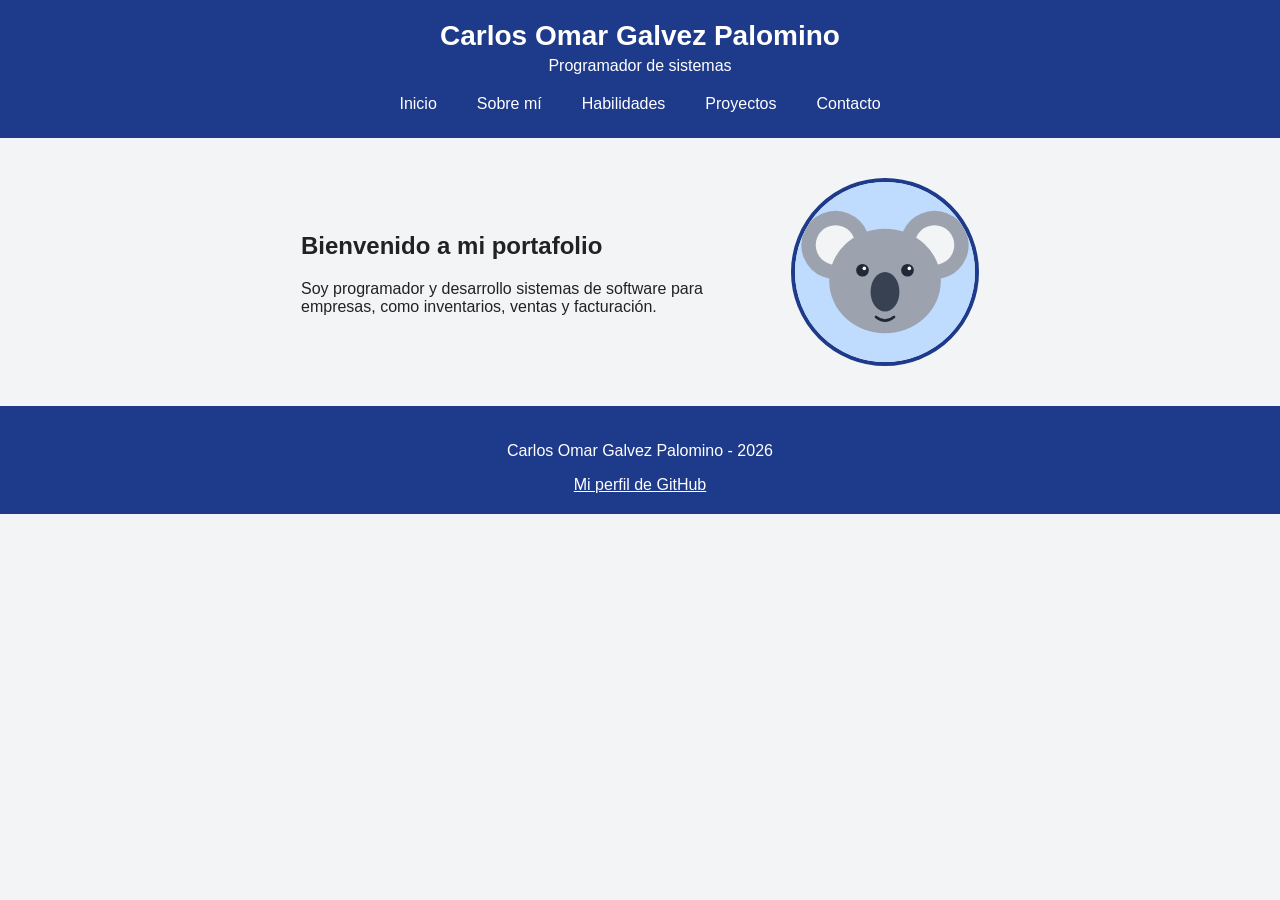
<file: index.html>
<!DOCTYPE html>
<html lang="es">
<head>
    <meta charset="UTF-8">
    <meta name="viewport" content="width=device-width, initial-scale=1.0">
    <title>Portafolio - Carlos Omar Galvez Palomino</title>
    <link rel="stylesheet" href="css/styles.css">
</head>
<body>
    <header class="encabezado">
        <h1 class="nombre">Carlos Omar Galvez Palomino</h1>
        <p class="profesion">Programador de sistemas</p>
        <nav class="menu">
            <a href="index.html">Inicio</a>
            <a href="sobre-mi.html">Sobre mí</a>
            <a href="habilidades.html">Habilidades</a>
            <a href="proyectos.html">Proyectos</a>
            <a href="contacto.html">Contacto</a>
        </nav>
    </header>

    <main>
        <section class="principal">
            <div class="principal-texto">
                <h2>Bienvenido a mi portafolio</h2>
                <p>
                    Soy programador y desarrollo sistemas de software para empresas, como
                    inventarios, ventas y facturación.
                </p>
            </div>
            <img class="avatar" src="img/avatar.svg" alt="Avatar de un koala">
        </section>
    </main>

    <footer class="pie">
        <p>Carlos Omar Galvez Palomino - 2026</p>
        <a href="https://github.com/OmarGalvez1979">Mi perfil de GitHub</a>
    </footer>
</body>
</html>
</file>
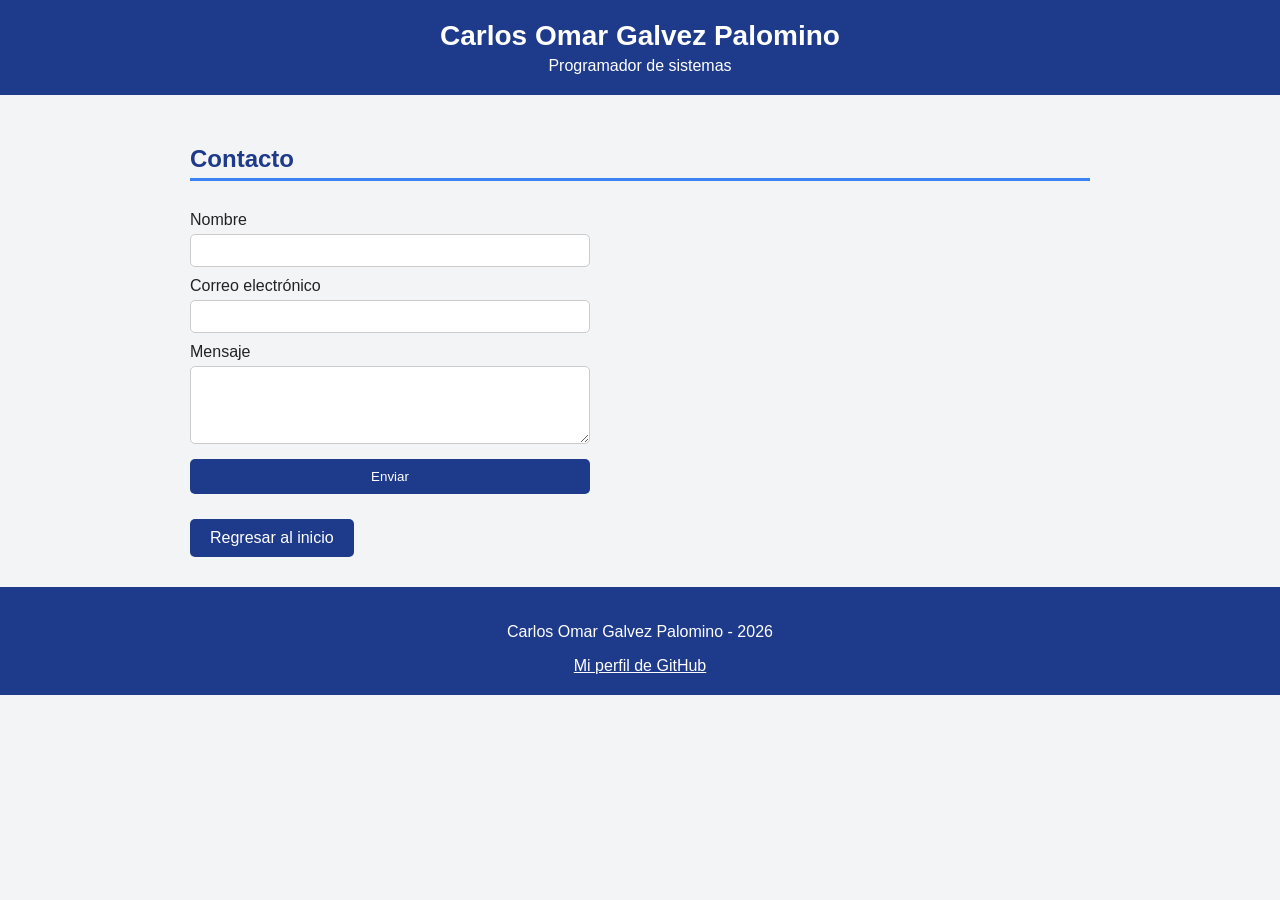
<file: contacto.html>
<!DOCTYPE html>
<html lang="es">
<head>
    <meta charset="UTF-8">
    <meta name="viewport" content="width=device-width, initial-scale=1.0">
    <title>Contacto - Carlos Omar Galvez Palomino</title>
    <link rel="stylesheet" href="css/styles.css">
</head>
<body>
    <header class="encabezado">
        <h1 class="nombre">Carlos Omar Galvez Palomino</h1>
        <p class="profesion">Programador de sistemas</p>
    </header>

    <main>
        <section class="seccion">
            <h2>Contacto</h2>
            <form class="formulario">
                <label for="nombre">Nombre</label>
                <input type="text" id="nombre" name="nombre">

                <label for="correo">Correo electrónico</label>
                <input type="email" id="correo" name="correo">

                <label for="mensaje">Mensaje</label>
                <textarea id="mensaje" name="mensaje" rows="4"></textarea>

                <button type="button" class="boton">Enviar</button>
            </form>
            <a class="boton-regresar" href="index.html">Regresar al inicio</a>
        </section>
    </main>

    <footer class="pie">
        <p>Carlos Omar Galvez Palomino - 2026</p>
        <a href="https://github.com/OmarGalvez1979">Mi perfil de GitHub</a>
    </footer>
</body>
</html>
</file>
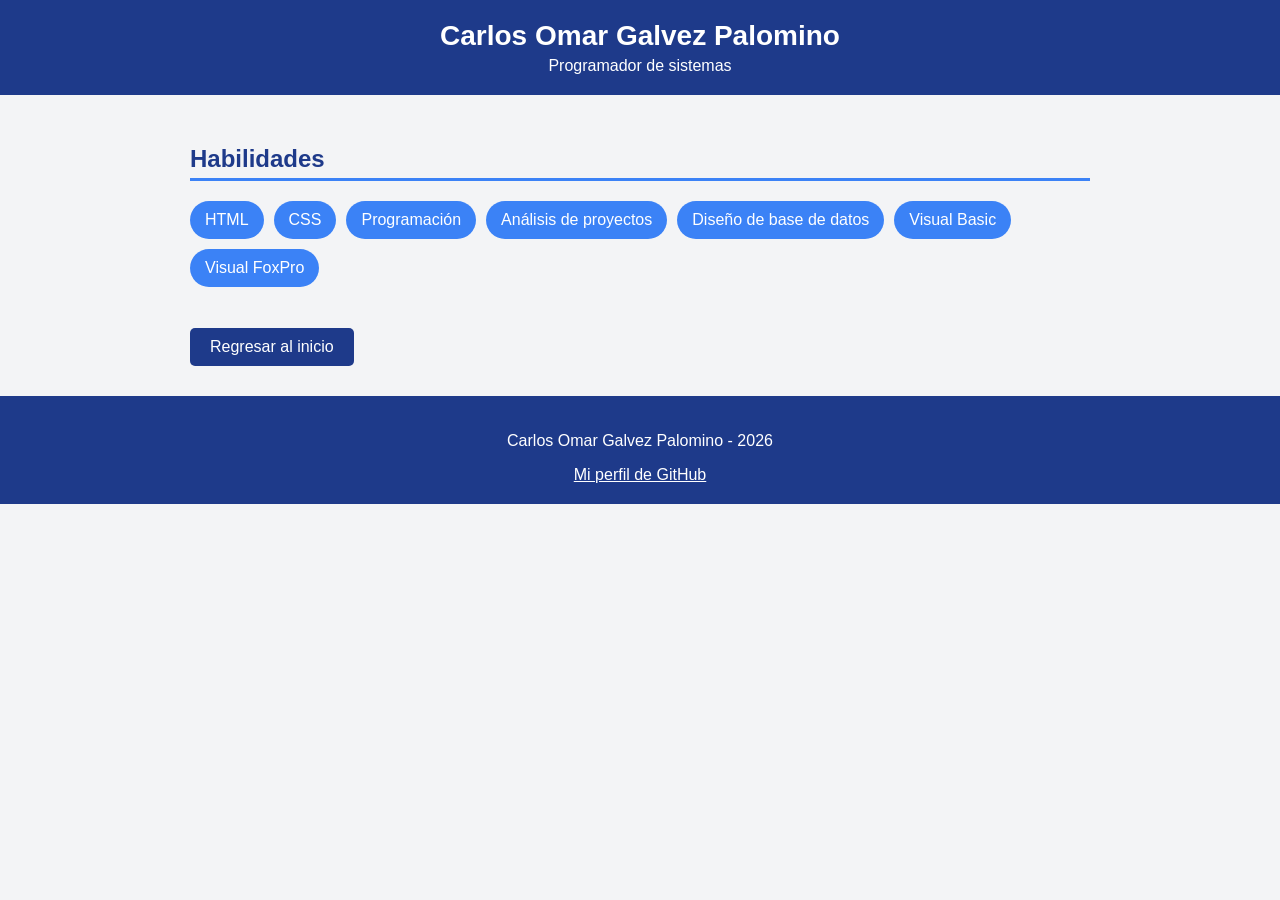
<file: habilidades.html>
<!DOCTYPE html>
<html lang="es">
<head>
    <meta charset="UTF-8">
    <meta name="viewport" content="width=device-width, initial-scale=1.0">
    <title>Habilidades - Carlos Omar Galvez Palomino</title>
    <link rel="stylesheet" href="css/styles.css">
</head>
<body>
    <header class="encabezado">
        <h1 class="nombre">Carlos Omar Galvez Palomino</h1>
        <p class="profesion">Programador de sistemas</p>
    </header>

    <main>
        <section class="seccion">
            <h2>Habilidades</h2>
            <ul class="habilidades">
                <li>HTML</li>
                <li>CSS</li>
                <li>Programación</li>
                <li>Análisis de proyectos</li>
                <li>Diseño de base de datos</li>
                <li>Visual Basic</li>
                <li>Visual FoxPro</li>
            </ul>
            <a class="boton-regresar" href="index.html">Regresar al inicio</a>
        </section>
    </main>

    <footer class="pie">
        <p>Carlos Omar Galvez Palomino - 2026</p>
        <a href="https://github.com/OmarGalvez1979">Mi perfil de GitHub</a>
    </footer>
</body>
</html>
</file>
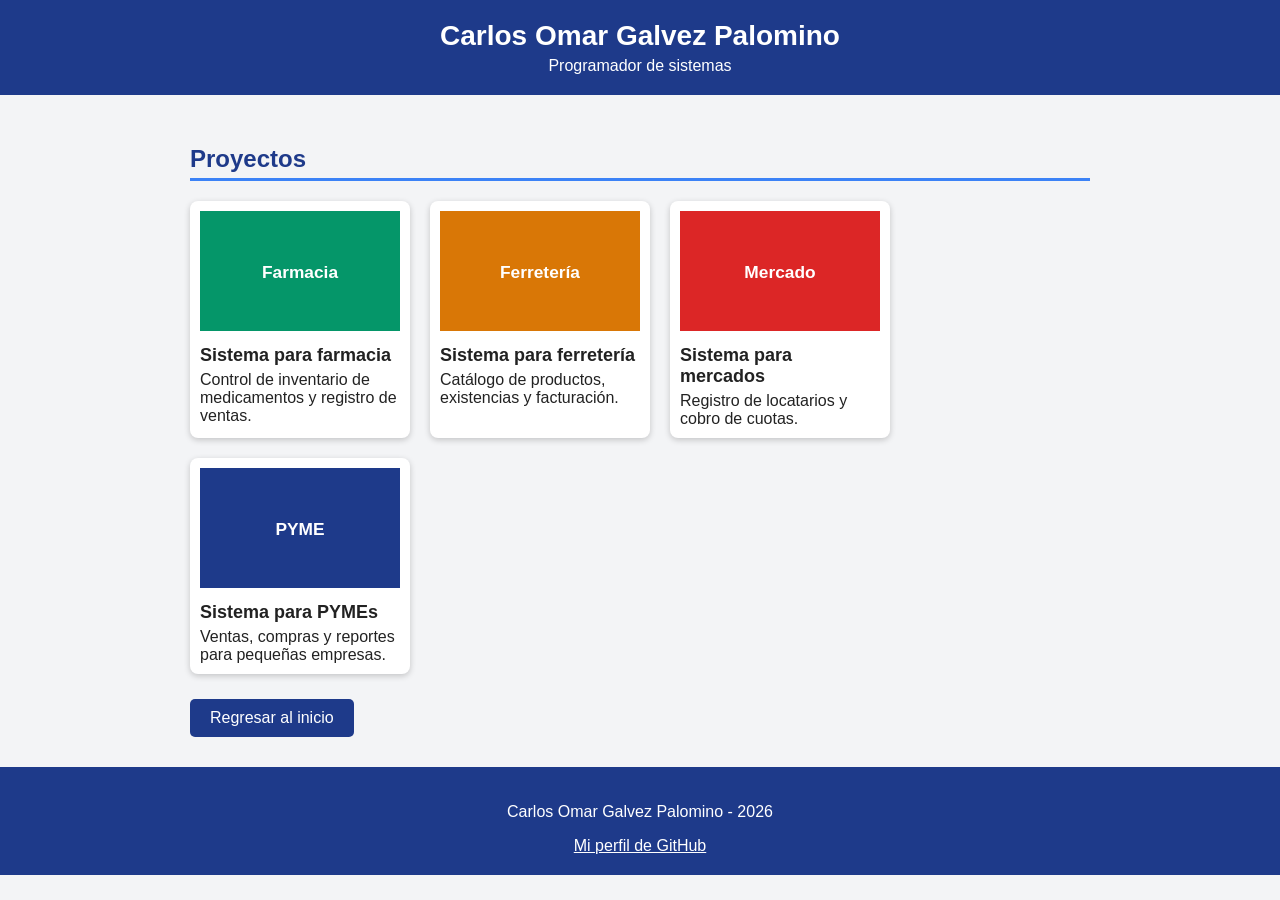
<file: proyectos.html>
<!DOCTYPE html>
<html lang="es">
<head>
    <meta charset="UTF-8">
    <meta name="viewport" content="width=device-width, initial-scale=1.0">
    <title>Proyectos - Carlos Omar Galvez Palomino</title>
    <link rel="stylesheet" href="css/styles.css">
</head>
<body>
    <header class="encabezado">
        <h1 class="nombre">Carlos Omar Galvez Palomino</h1>
        <p class="profesion">Programador de sistemas</p>
    </header>

    <main>
        <section class="seccion">
            <h2>Proyectos</h2>
            <div class="proyectos">
                <article class="proyecto">
                    <img src="img/proyecto-farmacia.svg" alt="Sistema para farmacia">
                    <h3>Sistema para farmacia</h3>
                    <p>Control de inventario de medicamentos y registro de ventas.</p>
                </article>
                <article class="proyecto">
                    <img src="img/proyecto-ferreteria.svg" alt="Sistema para ferretería">
                    <h3>Sistema para ferretería</h3>
                    <p>Catálogo de productos, existencias y facturación.</p>
                </article>
                <article class="proyecto">
                    <img src="img/proyecto-mercado.svg" alt="Sistema para mercados">
                    <h3>Sistema para mercados</h3>
                    <p>Registro de locatarios y cobro de cuotas.</p>
                </article>
                <article class="proyecto">
                    <img src="img/proyecto-pyme.svg" alt="Sistema para PYMEs">
                    <h3>Sistema para PYMEs</h3>
                    <p>Ventas, compras y reportes para pequeñas empresas.</p>
                </article>
            </div>
            <a class="boton-regresar" href="index.html">Regresar al inicio</a>
        </section>
    </main>

    <footer class="pie">
        <p>Carlos Omar Galvez Palomino - 2026</p>
        <a href="https://github.com/OmarGalvez1979">Mi perfil de GitHub</a>
    </footer>
</body>
</html>
</file>
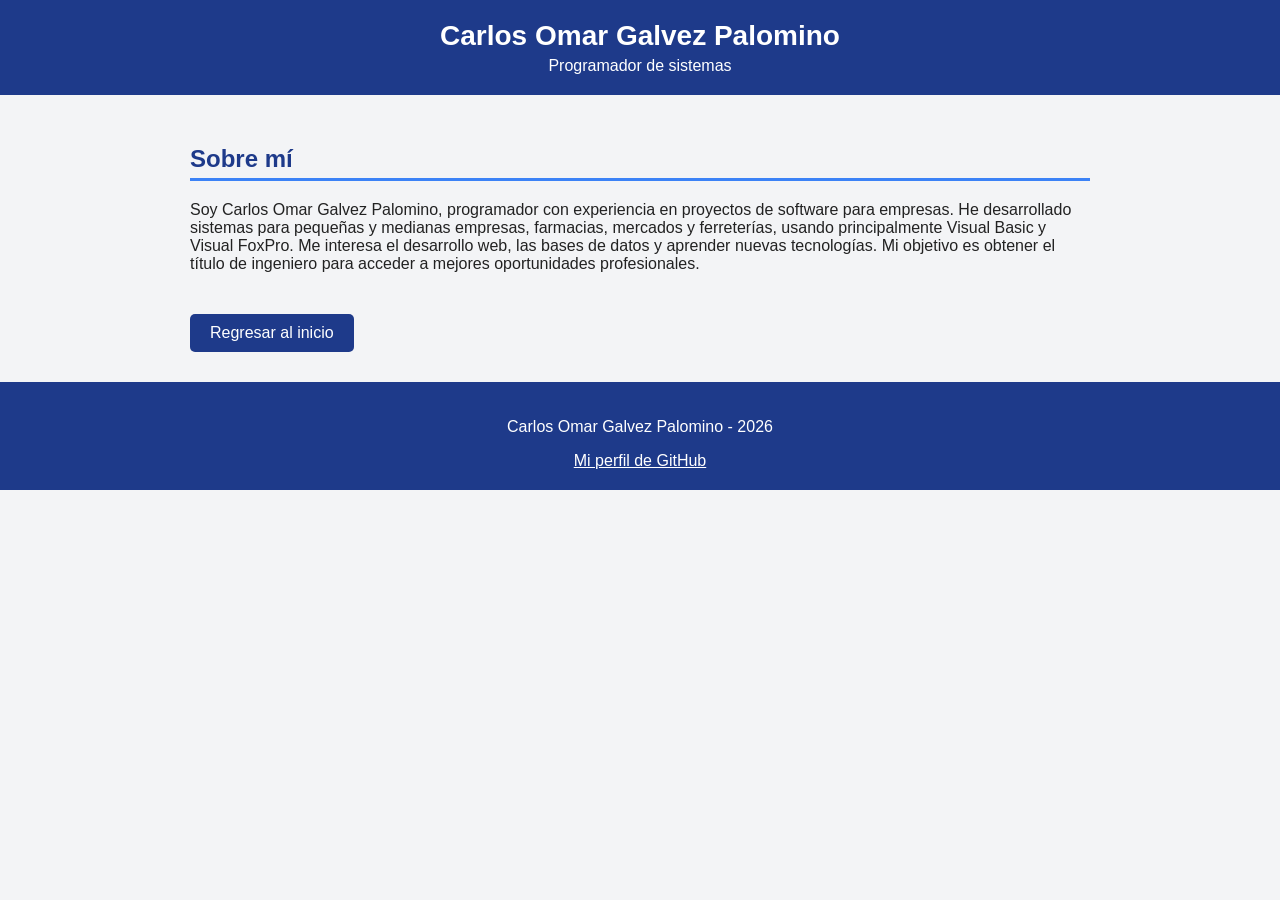
<file: sobre-mi.html>
<!DOCTYPE html>
<html lang="es">
<head>
    <meta charset="UTF-8">
    <meta name="viewport" content="width=device-width, initial-scale=1.0">
    <title>Sobre mí - Carlos Omar Galvez Palomino</title>
    <link rel="stylesheet" href="css/styles.css">
</head>
<body>
    <header class="encabezado">
        <h1 class="nombre">Carlos Omar Galvez Palomino</h1>
        <p class="profesion">Programador de sistemas</p>
    </header>

    <main>
        <section class="seccion">
            <h2>Sobre mí</h2>
            <p>
                Soy Carlos Omar Galvez Palomino, programador con experiencia en proyectos de software
                para empresas. He desarrollado sistemas para pequeñas y medianas empresas, farmacias,
                mercados y ferreterías, usando principalmente Visual Basic y Visual FoxPro.
                Me interesa el desarrollo web, las bases de datos y aprender nuevas tecnologías.
                Mi objetivo es obtener el título de ingeniero para acceder a mejores oportunidades
                profesionales.
            </p>
            <a class="boton-regresar" href="index.html">Regresar al inicio</a>
        </section>
    </main>

    <footer class="pie">
        <p>Carlos Omar Galvez Palomino - 2026</p>
        <a href="https://github.com/OmarGalvez1979">Mi perfil de GitHub</a>
    </footer>
</body>
</html>
</file>
<file: css/styles.css>
/* Variables */
:root {
    --color-principal: #1e3a8a;
    --color-secundario: #3b82f6;
    --color-fondo: #f3f4f6;
    --color-texto: #222222;
    --color-blanco: #ffffff;
    --fuente: Arial, Helvetica, sans-serif;
}

body {
    margin: 0;
    font-family: var(--fuente);
    color: var(--color-texto);
    background-color: var(--color-fondo);
}

/* Encabezado */
.encabezado {
    padding: 20px;
    text-align: center;
    color: var(--color-blanco);
    background-color: var(--color-principal);
}

.nombre {
    margin: 0;
    font-size: 28px;
}

.profesion {
    margin: 5px 0 0;
}

/* Pie de página */
.pie {
    padding: 20px;
    text-align: center;
    color: var(--color-blanco);
    background-color: var(--color-principal);
}

.pie a {
    color: var(--color-blanco);
}

/* Menú de navegación */
.menu {
    display: flex;
    justify-content: center;
    gap: 20px;
    margin-top: 15px;
}

.menu a {
    color: var(--color-blanco);
    text-decoration: none;
}

/* Sección principal */
.principal {
    display: flex;
    align-items: center;
    justify-content: center;
    gap: 40px;
    padding: 40px 20px;
}

.principal-texto {
    max-width: 450px;
}

.avatar {
    width: 180px;
    height: 180px;
    border-radius: 50%;
}

/* Secciones */
.seccion {
    max-width: 900px;
    margin: 0 auto;
    padding: 30px 20px;
}

.seccion h2 {
    color: var(--color-principal);
}

/* Botón para regresar al inicio */
.boton-regresar {
    display: inline-block;
    margin-top: 25px;
    padding: 10px 20px;
    color: var(--color-blanco);
    text-decoration: none;
    background-color: var(--color-principal);
}

/* Habilidades */
.habilidades {
    display: flex;
    flex-wrap: wrap;
    gap: 10px;
    padding: 0;
    list-style: none;
}

.habilidades li {
    padding: 10px 15px;
    color: var(--color-blanco);
    background-color: var(--color-secundario);
}

/* Proyectos */
.proyectos {
    display: flex;
    flex-wrap: wrap;
    gap: 20px;
}

.proyecto {
    width: 200px;
    padding: 10px;
    background-color: var(--color-blanco);
}

.proyecto img {
    width: 100%;
}

.proyecto h3 {
    margin: 10px 0 5px;
    font-size: 18px;
}

.proyecto p {
    margin: 0;
}

/* Formulario de contacto */
.formulario {
    display: flex;
    flex-direction: column;
    max-width: 400px;
}

.formulario label {
    margin-top: 10px;
}

.formulario input,
.formulario textarea {
    padding: 8px;
    margin-top: 5px;
}

.boton {
    margin-top: 15px;
    padding: 10px;
    color: var(--color-blanco);
    background-color: var(--color-principal);
    border: none;
}

/* Estilos finales */
.menu a {
    padding: 5px 10px;
    border-radius: 5px;
}

.menu a:hover {
    color: var(--color-principal);
    background-color: var(--color-blanco);
}

.avatar {
    border: 4px solid var(--color-principal);
}

.seccion h2 {
    border-bottom: 3px solid var(--color-secundario);
    padding-bottom: 5px;
}

.habilidades li {
    border-radius: 20px;
}

.habilidades li:hover {
    background-color: var(--color-principal);
}

.proyecto {
    border-radius: 8px;
    box-shadow: 0 2px 6px rgba(0, 0, 0, 0.2);
}

.proyecto:hover {
    transform: scale(1.05);
}

.formulario input,
.formulario textarea {
    border: 1px solid #cccccc;
    border-radius: 5px;
}

.boton {
    border-radius: 5px;
    cursor: pointer;
}

.boton:hover {
    background-color: var(--color-secundario);
}

.boton-regresar {
    border-radius: 5px;
}

.boton-regresar:hover {
    background-color: var(--color-secundario);
}

.pie a:hover {
    color: var(--color-secundario);
}
</file>
